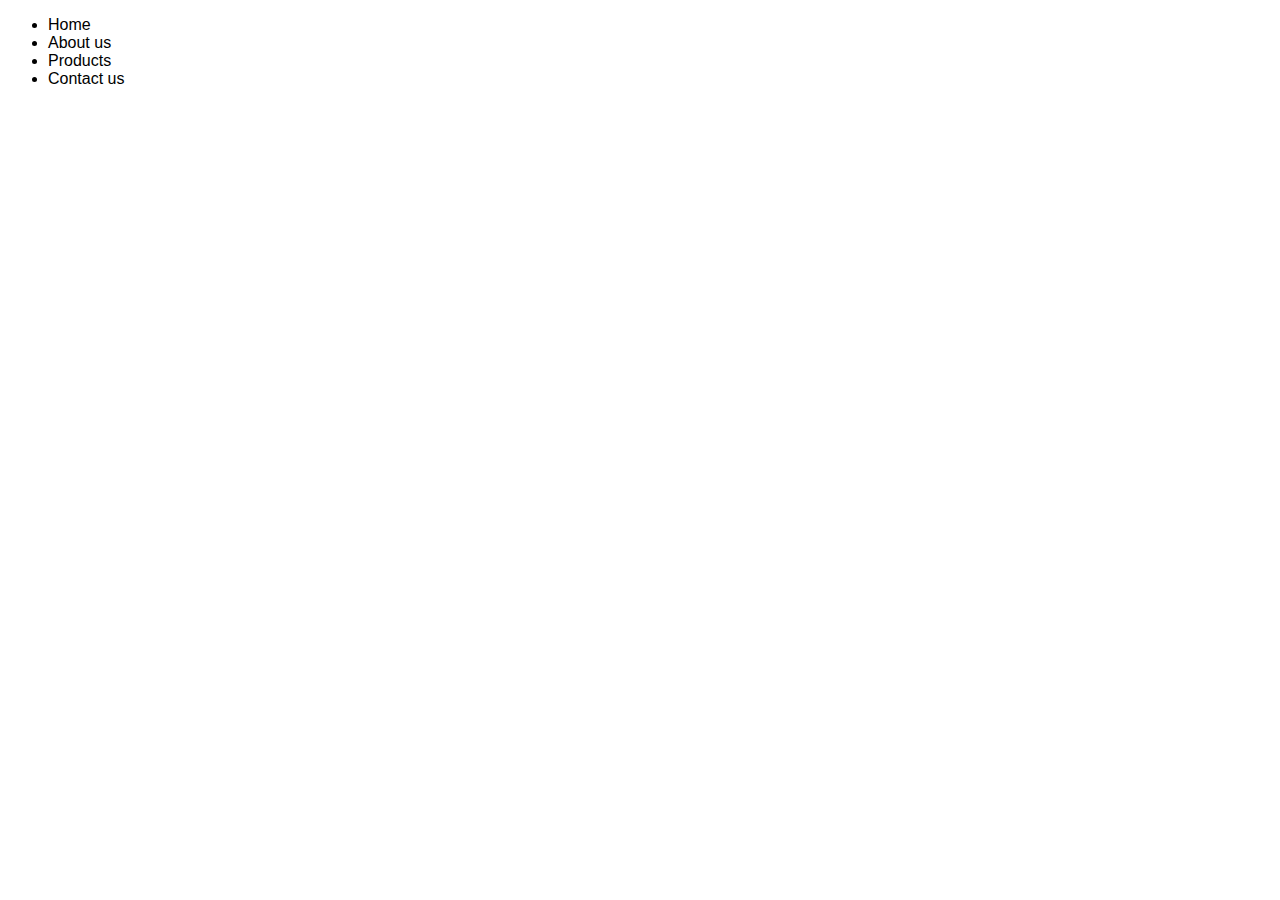
<file: index.html>
<!DOCTYPE html>
<html lang="en">
  <head>
    <meta charset="UTF-8" />
    <meta http-equiv="X-UA-Compatible" content="IE=edge" />
    <meta name="viewport" content="width=device-width, initial-scale=1.0" />
    <title>Document</title>
    <link rel="stylesheet" href="./index.css" />
  </head>
  <body>
    <div>
      <ul class="navbar">
        <li>Home</li>
        <li>About us</li>
        <li>Products</li>
        <li>Contact us</li>
      </ul>
    </div>
  </body>
</html>
</file>
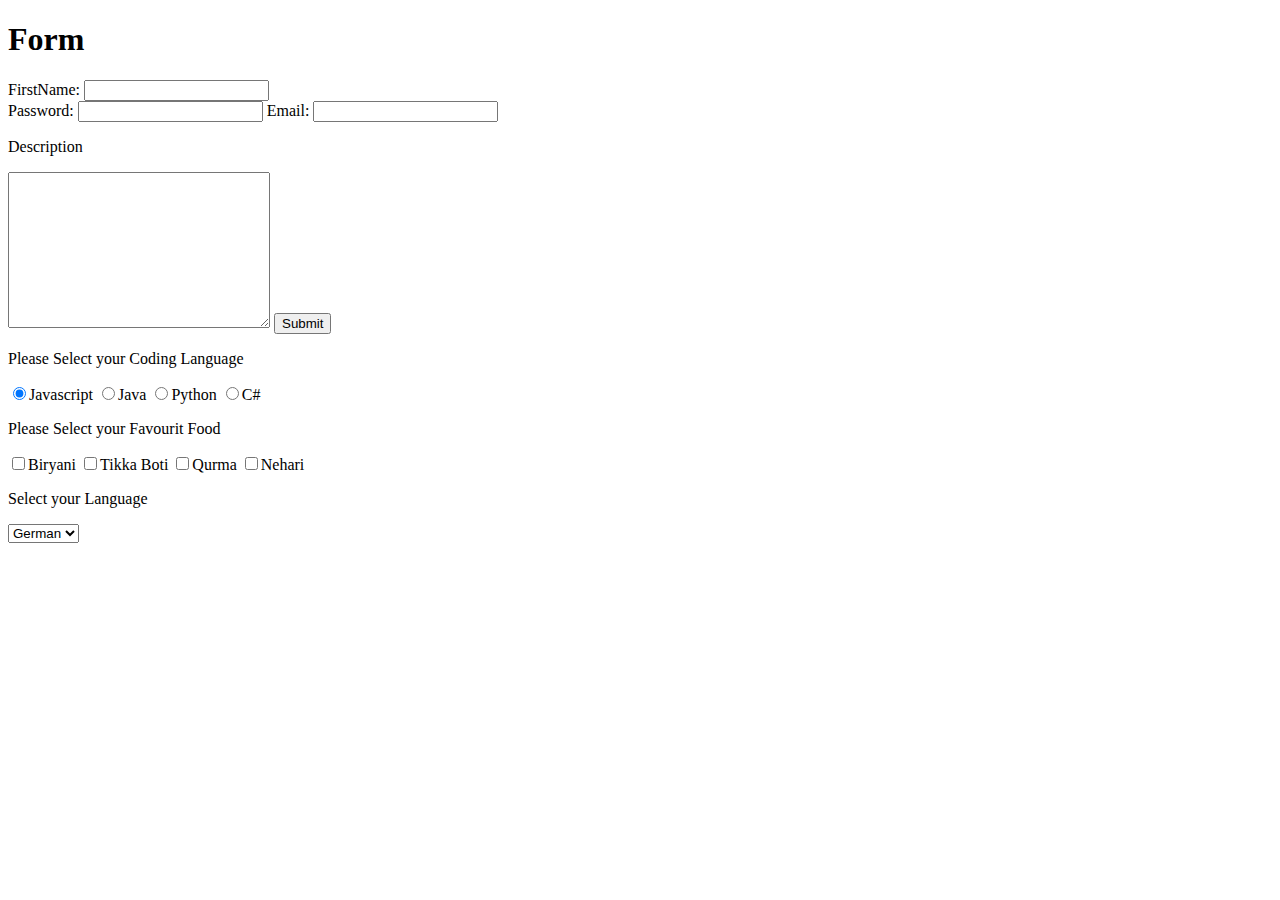
<file: Html practice/form.html>
<!DOCTYPE html>
<html lang="en">
  <head>
    <meta charset="UTF-8" />
    <meta http-equiv="X-UA-Compatible" content="IE=edge" />
    <meta name="viewport" content="width=device-width, initial-scale=1.0" />
    <title>Document</title>
  </head>
  <body>
    <h1>Form</h1>
    <form action="" method="">
      <!-- text input -->
      <label for="FirstName"> FirstName:</label>
      <input type="text" name="FirstName" id="" />

      <br />
      <!-- password input -->

      <label for="password"> Password:</label>
      <input type="password" name="password" id="" />

      <!-- email input -->
      <label for="email"> Email:</label>
      <input type="email" name="email" />
      <!-- submit -->

      <!-- <input type="submit" value="submit here"/> -->

      <!-- text area -->
      <p>Description</p>
      <textarea name="" id="" cols="30" rows="10"></textarea>
      <button type="submit">Submit</button>

      <!-- Radio button -->
      <p>Please Select your Coding Language</p>
      <input
        type="radio"
        name="Coding"
        id=""
        value="javascript"
        checked
      />Javascript <input type="radio" name="Coding" id="" value="java" />Java
      <input type="radio" name="Coding" id="" value="python" />Python
      <input type="radio" name="Coding" id="" value="C#" />C#

      <!-- Checkboxes  -->
      <p>Please Select your Favourit Food</p>
      <input type="checkbox" name="" id="" value="Biryani" />Biryani
      <input type="checkbox" name="" id="" value="tikka" />Tikka Boti
      <input type="checkbox" name="" id="" value="Qurma" />Qurma
      <input type="checkbox" name="" id="" value="Nehari" />Nehari
      <!-- Select items -->
      <p>Select your Language</p>
      <select name="Language" id="">
        <option value="German">German</option>
        <option value="English">English</option>
        <option value="French">French</option>
        <option value="Arabic">Arabic</option>
      </select>
    </form>
  </body>
</html>
</file>
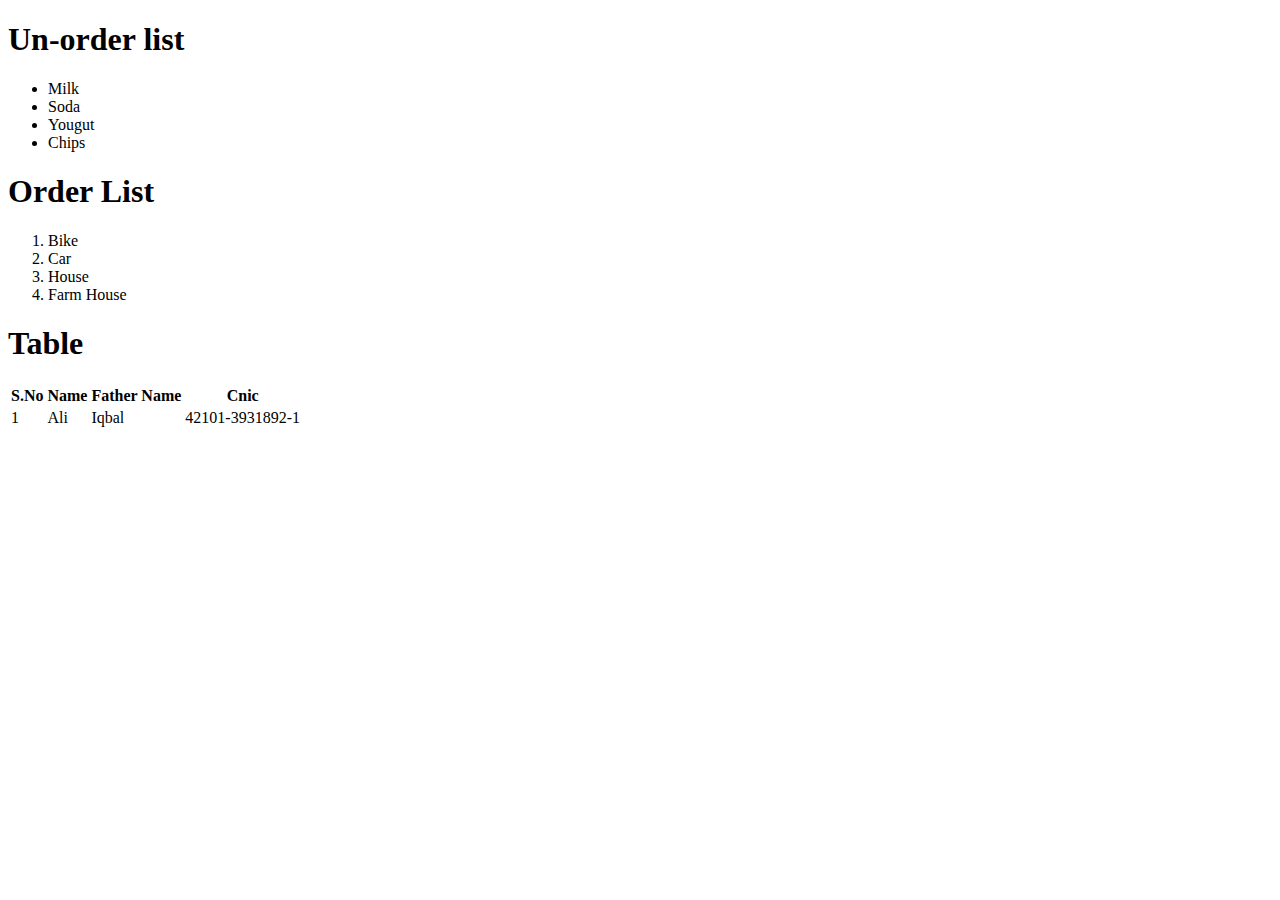
<file: Html practice/listTableexample.html>
<!DOCTYPE html>
<html lang="en">
  <head>
    <meta charset="UTF-8" />
    <meta http-equiv="X-UA-Compatible" content="IE=edge" />
    <meta name="viewport" content="width=device-width, initial-scale=1.0" />
    <title>Document</title>
  </head>
  <body>
    <!-- ul -->
    <h1>Un-order list</h1>
    <ul>
      <li>Milk</li>
      <li>Soda</li>
      <li>Yougut</li>
      <li>Chips</li>
    </ul>
    <!-- ol -->
    <h1>Order List</h1>
    <ol>
      <li>Bike</li>

      <li>Car</li>
      <li>House</li>
      <li>Farm House</li>
    </ol>
    <!-- table tr td th-->
    <h1>Table</h1>
    <table>
      <tr>
        <th>S.No</th>
        <th>Name</th>
        <th>Father Name</th>
        <th>Cnic</th>
      </tr>
      <tr>
        <td>1</td>
        <td>Ali</td>
        <td>Iqbal</td>
        <td>42101-3931892-1</td>
      </tr>
    </table>
  </body>
</html>
</file>
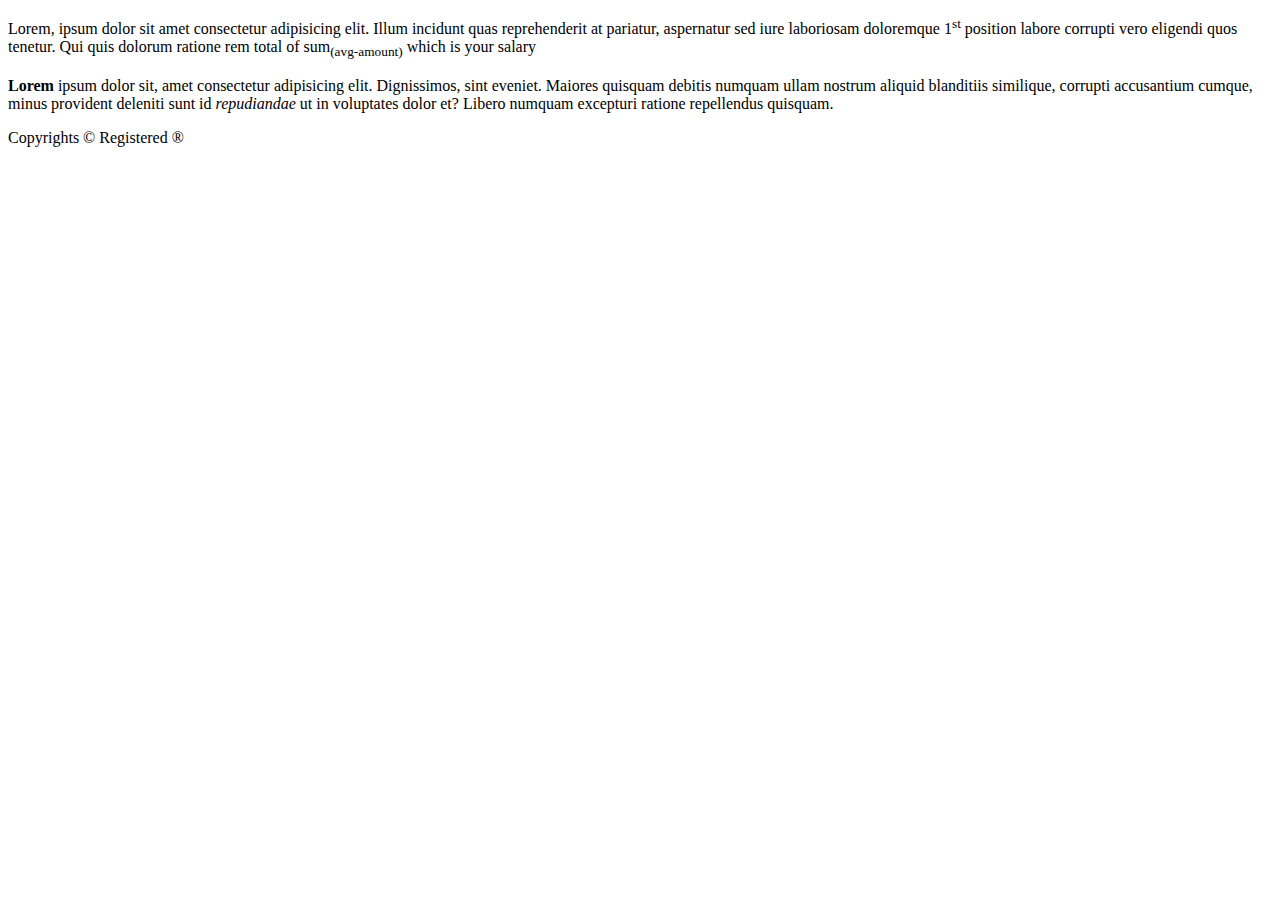
<file: Html practice/moreexample1.html>
<!DOCTYPE html>
<html lang="en">
<head>
 <meta charset="UTF-8">
 <meta http-equiv="X-UA-Compatible" content="IE=edge">
 <meta name="viewport" content="width=device-width, initial-scale=1.0">
 <title>Document</title>
</head>
<body>
    <!-- sub and sup -->
 <p>Lorem, ipsum dolor sit amet consectetur adipisicing elit. Illum incidunt quas reprehenderit at pariatur, aspernatur sed iure laboriosam doloremque 1<sup>st</sup> position labore corrupti vero eligendi quos tenetur. Qui quis dolorum ratione rem total of sum<sub>(avg-amount)</sub> which is your salary</p>
 <!-- strong and em -->
 <p>
     <strong>Lorem</strong> ipsum dolor sit, amet consectetur adipisicing elit. Dignissimos, sint eveniet. Maiores quisquam debitis numquam ullam nostrum aliquid blanditiis similique, corrupti accusantium cumque, minus provident deleniti sunt id <em>repudiandae</em> ut in voluptates dolor et? Libero numquam excepturi ratione repellendus quisquam.
 </p>
 <!-- Special characters  -->
 <p>
     Copyrights &copy;
     Registered &reg;  
 </p>
</body>
</html>
</file>
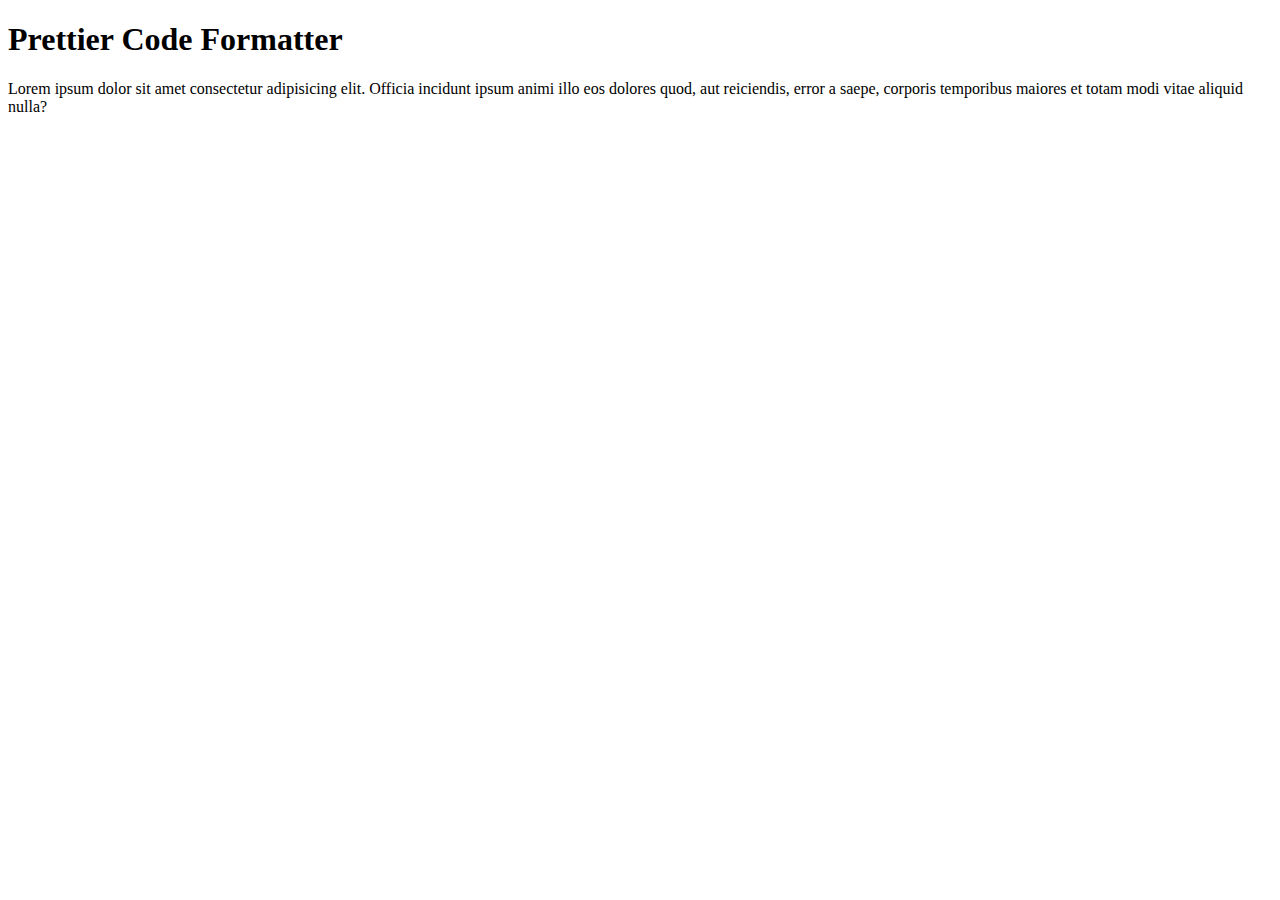
<file: Html practice/prettier.html>
<!DOCTYPE html>
<html lang="en">
  <head>
    <meta charset="UTF-8" />
    <meta http-equiv="X-UA-Compatible" content="IE=edge" />
    <meta name="viewport" content="width=device-width, initial-scale=1.0" />
    <title>Document</title>
  </head>
  <body>
    <h1>Prettier Code Formatter</h1>
    <p>
      Lorem ipsum dolor sit amet consectetur adipisicing elit. Officia incidunt
      ipsum animi illo eos dolores quod, aut reiciendis, error a saepe, corporis
      temporibus maiores et totam modi vitae aliquid nulla?
    </p>
  </body>
</html>
</file>
<file: index.css>
/* list-type type properties */
/* descendant selector */
div {
  margin: 50 auto;
}
.navbar {
  /* text-align: center; */
  /* background-color: rebeccapurple; */
  width: 50%;
}
body{
  font-family: 'Lucida Sans', 'Lucida Sans Regular', 'Lucida Grande', 'Lucida Sans Unicode', Geneva, Verdana, sans-serif    ;
}
</file>
